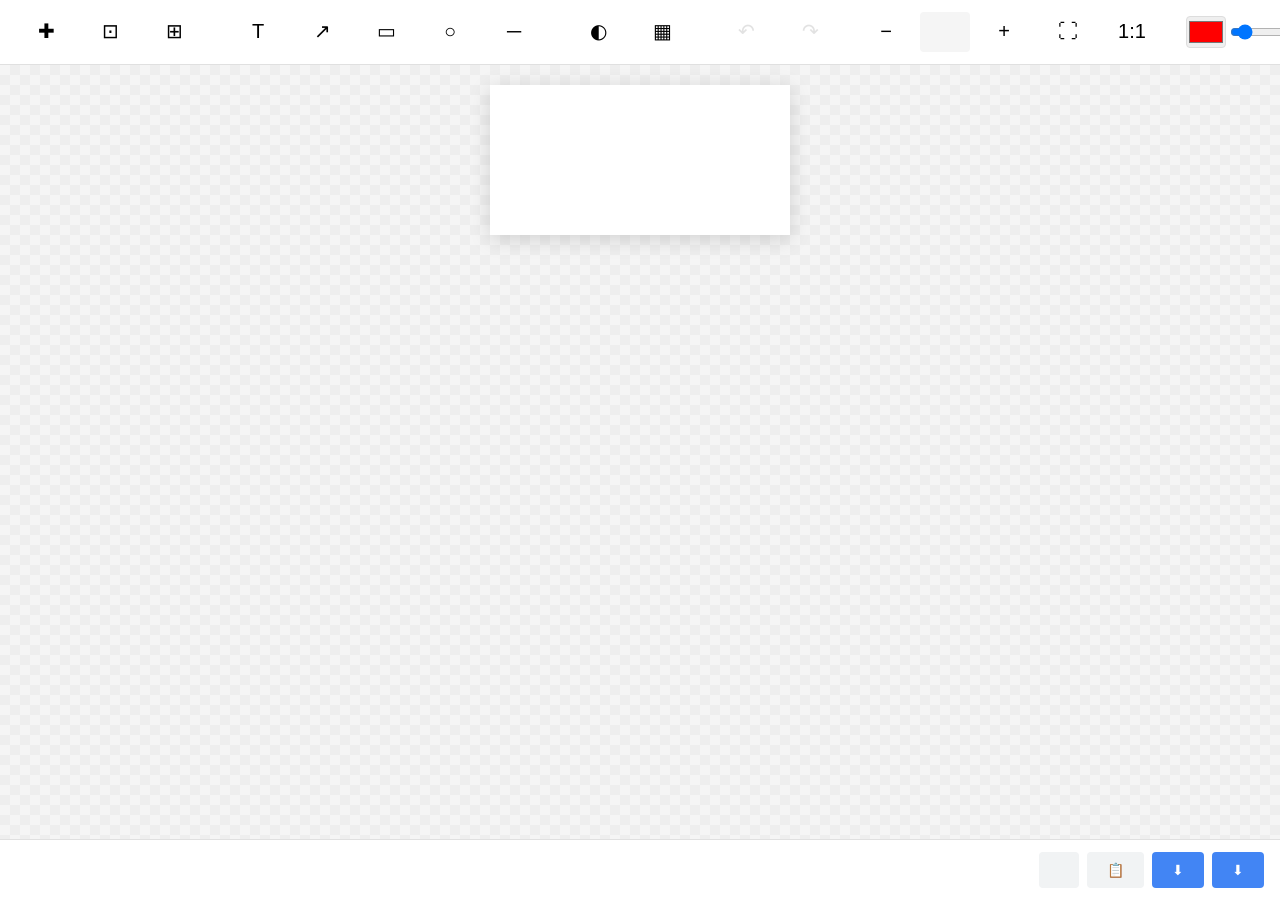
<file: src/editor/index.html>
<!DOCTYPE html>
<html lang="en">
  <head>
    <meta charset="UTF-8" />
    <meta name="viewport" content="width=device-width, initial-scale=1.0" />
    <title>Edit Screenshot - Element Screenshot Editor</title>
    <link rel="stylesheet" href="editor.css" />
  </head>
  <body>
    <div class="editor-container">
      <!-- Toolbar -->
      <div class="editor-toolbar">
        <div class="editor-toolbar__section">
          <button
            class="editor-toolbar__btn"
            data-tool="move"
            title="Move (V)"
            data-i18n="tooltipMove"
            data-i18n-attr="title"
          >
            <span class="icon">&#10010;</span>
            <span class="label" data-i18n="toolMove"></span>
          </button>
          <button
            class="editor-toolbar__btn"
            data-tool="crop"
            title="Crop (C)"
            data-i18n="tooltipCrop"
            data-i18n-attr="title"
          >
            <span class="icon">⊡</span>
            <span class="label" data-i18n="toolCrop"></span>
          </button>
          <button
            class="editor-toolbar__btn"
            data-action="padding"
            id="paddingBtn"
            title="Add Padding (P)"
            data-i18n="tooltipPadding"
            data-i18n-attr="title"
          >
            <span class="icon">⊞</span>
            <span class="label" data-i18n="toolPadding"></span>
          </button>
        </div>

        <div class="editor-toolbar__divider"></div>

        <div class="editor-toolbar__section">
          <button
            class="editor-toolbar__btn"
            data-tool="text"
            title="Text (T)"
            data-i18n="tooltipText"
            data-i18n-attr="title"
          >
            <span class="icon">T</span>
            <span class="label" data-i18n="toolText"></span>
          </button>
          <button
            class="editor-toolbar__btn"
            data-tool="arrow"
            title="Arrow (A)"
            data-i18n="tooltipArrow"
            data-i18n-attr="title"
          >
            <span class="icon">↗</span>
            <span class="label" data-i18n="toolArrow"></span>
          </button>
          <button
            class="editor-toolbar__btn"
            data-tool="rectangle"
            title="Rectangle (R)"
            data-i18n="tooltipRectangle"
            data-i18n-attr="title"
          >
            <span class="icon">▭</span>
            <span class="label" data-i18n="toolRectangle"></span>
          </button>
          <button
            class="editor-toolbar__btn"
            data-tool="circle"
            title="Circle (O)"
            data-i18n="tooltipCircle"
            data-i18n-attr="title"
          >
            <span class="icon">○</span>
            <span class="label" data-i18n="toolCircle"></span>
          </button>
          <button
            class="editor-toolbar__btn"
            data-tool="line"
            title="Line (L)"
            data-i18n="tooltipLine"
            data-i18n-attr="title"
          >
            <span class="icon">─</span>
            <span class="label" data-i18n="toolLine"></span>
          </button>
        </div>

        <div class="editor-toolbar__divider"></div>

        <div class="editor-toolbar__section">
          <button
            class="editor-toolbar__btn"
            data-tool="blur"
            title="Blur (B)"
            data-i18n="tooltipBlur"
            data-i18n-attr="title"
          >
            <span class="icon">◐</span>
            <span class="label" data-i18n="toolBlur"></span>
          </button>
          <button
            class="editor-toolbar__btn"
            data-tool="mosaic"
            title="Mosaic (M)"
            data-i18n="tooltipMosaic"
            data-i18n-attr="title"
          >
            <span class="icon">▦</span>
            <span class="label" data-i18n="toolMosaic"></span>
          </button>
        </div>

        <div class="editor-toolbar__divider"></div>

        <div class="editor-toolbar__section">
          <button
            class="editor-toolbar__btn"
            data-action="undo"
            title="Undo (Ctrl+Z)"
            id="undoBtn"
            disabled
            data-i18n="tooltipUndo"
            data-i18n-attr="title"
          >
            <span class="icon">↶</span>
            <span class="label" data-i18n="actionUndo"></span>
          </button>
          <button
            class="editor-toolbar__btn"
            data-action="redo"
            title="Redo (Ctrl+Y)"
            id="redoBtn"
            disabled
            data-i18n="tooltipRedo"
            data-i18n-attr="title"
          >
            <span class="icon">↷</span>
            <span class="label" data-i18n="actionRedo"></span>
          </button>
        </div>

        <div class="editor-toolbar__spacer"></div>

        <div class="editor-toolbar__section">
          <button
            class="editor-toolbar__btn"
            data-action="zoom-out"
            title="Zoom Out (-)"
            id="zoomOutBtn"
            data-i18n="tooltipZoomOut"
            data-i18n-attr="title"
          >
            <span class="icon">−</span>
            <span class="label" data-i18n="actionZoomOut"></span>
          </button>
          <span
            id="zoomLevel"
            class="editor-toolbar__zoom-level"
            data-i18n="actionActualSize"
            data-i18n-dynamic="true"
          ></span>
          <button
            class="editor-toolbar__btn"
            data-action="zoom-in"
            title="Zoom In (+)"
            id="zoomInBtn"
            data-i18n="tooltipZoomIn"
            data-i18n-attr="title"
          >
            <span class="icon">+</span>
            <span class="label" data-i18n="actionZoomIn"></span>
          </button>
          <button
            class="editor-toolbar__btn"
            data-action="fit-screen"
            title="Fit to Screen (F)"
            id="fitScreenBtn"
            data-i18n="tooltipFitScreen"
            data-i18n-attr="title"
          >
            <span class="icon">⛶</span>
            <span class="label" data-i18n="actionFit"></span>
          </button>
          <button
            class="editor-toolbar__btn"
            data-action="actual-size"
            title="Actual Size (0)"
            id="actualSizeBtn"
            data-i18n="tooltipActualSize"
            data-i18n-attr="title"
          >
            <span class="icon">1:1</span>
            <span class="label" data-i18n="actionActualSize"></span>
          </button>
        </div>

        <div class="editor-toolbar__divider"></div>

        <div class="editor-toolbar__section">
          <input
            type="color"
            id="colorPicker"
            value="#ff0000"
            title="Color"
            data-i18n="colorPickerTitle"
            data-i18n-attr="title"
          />
          <input
            type="range"
            id="strokeWidth"
            min="1"
            max="20"
            value="3"
            title="Stroke Width"
            data-i18n="strokeWidthTitle"
            data-i18n-attr="title"
          />
          <span id="strokeWidthValue">3px</span>
        </div>
      </div>

      <!-- Canvas Area -->
      <div class="editor-canvas-wrapper" id="canvasWrapper">
        <canvas id="editorCanvas" class="editor-canvas"></canvas>
      </div>

      <!-- Bottom Actions -->
      <div class="editor-actions">
        <div class="editor-actions__info">
          <span id="imageInfo" data-i18n="noImageLoaded" data-i18n-dynamic="true"></span>
        </div>

        <div class="editor-actions__buttons">
          <button class="editor-btn editor-btn--secondary" id="resetBtn">
            <span data-i18n="btnReset"></span>
          </button>
          <button class="editor-btn editor-btn--secondary" id="copyBtn">
            <span class="icon" aria-hidden="true">📋</span>
            <span data-i18n="btnCopyClipboard"></span>
          </button>
          <button class="editor-btn editor-btn--primary" id="downloadPngBtn">
            <span class="icon" aria-hidden="true">⬇</span>
            <span data-i18n="btnDownloadPng"></span>
          </button>
          <button class="editor-btn editor-btn--primary" id="downloadJpgBtn">
            <span class="icon" aria-hidden="true">⬇</span>
            <span data-i18n="btnDownloadJpg"></span>
          </button>
        </div>
      </div>
    </div>

    <!-- Tool Options Panel (Dynamic) -->
    <div class="editor-options" id="toolOptions">
      <!-- Tool-specific options will be inserted here -->
    </div>

    <!-- Scripts -->
    <script src="../utils/storage.js"></script>
    <script src="../utils/i18n.js"></script>
    <script src="canvas-manager.js"></script>
    <script src="history-manager.js"></script>
    <script src="tools/base-tool.js"></script>
    <script src="tools/move-tool.js"></script>
    <script src="tools/crop-tool.js"></script>
    <script src="tools/text-tool.js"></script>
    <script src="tools/arrow-tool.js"></script>
    <script src="tools/shape-tool.js"></script>
    <script src="tools/blur-tool.js"></script>
    <script src="tools/mosaic-tool.js"></script>
    <script src="editor.js"></script>
  </body>
</html>
</file>
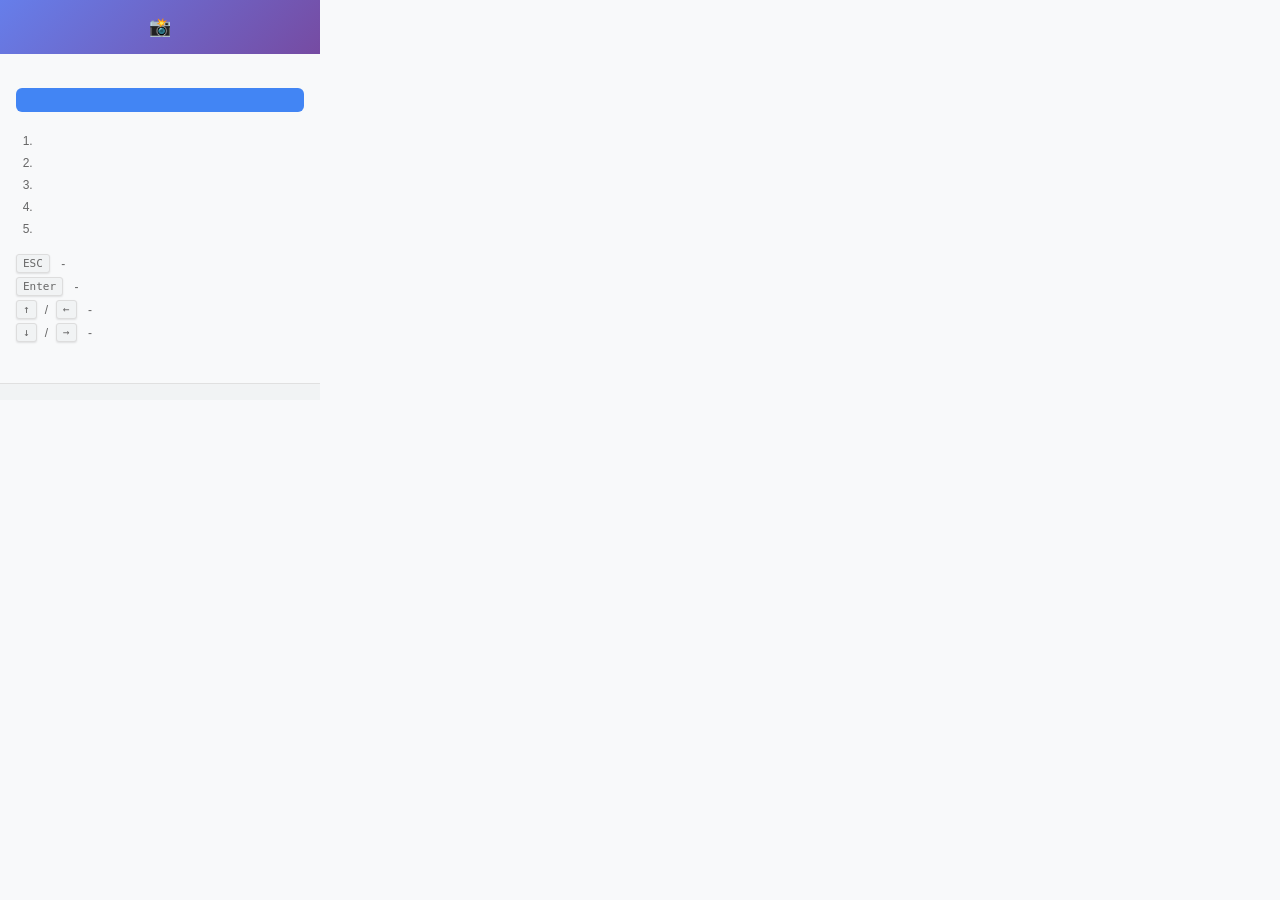
<file: src/popup/popup.html>
<!DOCTYPE html>
<html lang="en">
  <head>
    <meta charset="UTF-8" />
    <meta name="viewport" content="width=device-width, initial-scale=1.0" />
    <title>Element Screenshot Editor</title>
    <link rel="stylesheet" href="popup.css" />
  </head>
  <body>
    <div class="popup-container">
      <header class="popup-header">
        <h1 class="popup-title">
          📸 <span data-i18n="popupTitle"></span>
        </h1>
      </header>

      <main class="popup-main">
        <div class="popup-description" data-i18n="popupDescription"></div>

        <div class="popup-actions">
          <button id="startSelectionBtn" class="popup-btn popup-btn--primary">
            <span data-i18n="startSelectionBtn"></span>
          </button>
        </div>

        <div class="popup-instructions">
          <h3 data-i18n="howToUseTitle"></h3>
          <ol>
            <li data-i18n="howToUseStep1"></li>
            <li data-i18n="howToUseStep2"></li>
            <li data-i18n="howToUseStep3"></li>
            <li data-i18n="howToUseStep4"></li>
            <li data-i18n="howToUseStep5"></li>
          </ol>
        </div>

        <div class="popup-shortcuts">
          <h3 data-i18n="keyboardShortcutsTitle"></h3>
          <ul>
            <li>
              <kbd>ESC</kbd>
              &nbsp;-&nbsp;
              <span class="popup-shortcuts__label" data-i18n="shortcutEsc"></span>
            </li>
            <li>
              <kbd>Enter</kbd>
              &nbsp;-&nbsp;
              <span class="popup-shortcuts__label" data-i18n="shortcutEnter"></span>
            </li>
            <li>
              <kbd>↑</kbd>
              /
              <kbd>←</kbd>
              &nbsp;-&nbsp;
              <span class="popup-shortcuts__label" data-i18n="shortcutUpLeft"></span>
            </li>
            <li>
              <kbd>↓</kbd>
              /
              <kbd>→</kbd>
              &nbsp;-&nbsp;
              <span class="popup-shortcuts__label" data-i18n="shortcutDownRight"></span>
            </li>
          </ul>
        </div>
      </main>

      <footer class="popup-footer">
        <div id="extensionVersion" class="popup-version"></div>
      </footer>
    </div>

    <script src="../utils/i18n.js"></script>
    <script src="popup.js"></script>
  </body>
</html>
</file>
<file: src/editor/editor.css>
/**
 * Image Editor Styles
 */

* {
  margin: 0;
  padding: 0;
  box-sizing: border-box;
}

body {
  font-family: -apple-system, BlinkMacSystemFont, 'Segoe UI', Roboto, 'Helvetica Neue', Arial,
    sans-serif;
  background: #f5f5f5;
  overflow: hidden;
}

.editor-container {
  display: flex;
  flex-direction: column;
  height: 100vh;
  width: 100vw;
}

/* Toolbar */
.editor-toolbar {
  display: flex;
  align-items: center;
  gap: 8px;
  padding: 12px 16px;
  background: white;
  border-bottom: 1px solid #e0e0e0;
  box-shadow: 0 2px 4px rgba(0, 0, 0, 0.05);
  flex-shrink: 0;
}

.editor-toolbar__section {
  display: flex;
  gap: 4px;
}

.editor-toolbar__divider {
  width: 1px;
  height: 32px;
  background: #e0e0e0;
  margin: 0 4px;
}

.editor-toolbar__spacer {
  flex: 1;
}

.editor-toolbar__btn {
  display: flex;
  flex-direction: column;
  align-items: center;
  gap: 2px;
  padding: 8px 12px;
  border: 1px solid transparent;
  background: transparent;
  border-radius: 4px;
  cursor: pointer;
  transition: all 0.2s ease;
  min-width: 60px;
}

.editor-toolbar__btn:hover {
  background: #f5f5f5;
  border-color: #ddd;
}

.editor-toolbar__btn.active {
  background: #e3f2fd;
  border-color: #4285f4;
  color: #4285f4;
}

.editor-toolbar__btn:disabled {
  opacity: 0.4;
  cursor: not-allowed;
}

.editor-toolbar__btn .icon {
  font-size: 20px;
  line-height: 1;
}

.editor-toolbar__btn .label {
  font-size: 11px;
  font-weight: 500;
}

#colorPicker {
  width: 40px;
  height: 32px;
  border: 1px solid #ddd;
  border-radius: 4px;
  cursor: pointer;
}

#strokeWidth {
  width: 80px;
}

#strokeWidthValue {
  font-size: 12px;
  color: #666;
  min-width: 35px;
}

.editor-toolbar__zoom-level {
  display: inline-flex;
  align-items: center;
  justify-content: center;
  min-width: 50px;
  padding: 4px 8px;
  font-size: 12px;
  font-weight: 600;
  color: #333;
  background: #f5f5f5;
  border-radius: 4px;
}

/* Canvas Area */
.editor-canvas-wrapper {
  flex: 1;
  overflow: auto;
  background: #f5f5f5;
  background-image: linear-gradient(45deg, #eee 25%, transparent 25%),
    linear-gradient(-45deg, #eee 25%, transparent 25%),
    linear-gradient(45deg, transparent 75%, #eee 75%),
    linear-gradient(-45deg, transparent 75%, #eee 75%);
  background-size: 20px 20px;
  background-position: 0 0, 0 10px, 10px -10px, -10px 0px;
  position: relative;
  padding: 20px;
  /* Prevent wrapper from growing beyond flex container bounds */
  min-height: 0;
  /* Use flexbox to center canvas horizontally while allowing vertical scroll */
  display: flex;
  justify-content: center;
  align-items: flex-start;
}

.editor-canvas {
  box-shadow: 0 4px 20px rgba(0, 0, 0, 0.15);
  background: white;
  cursor: crosshair;
  transform-origin: top left;
  transition: none;
  display: block;
  /* Flexbox will position this element, transform will handle zoom/pan */
  position: relative;
}

.editor-canvas.cursor-default {
  cursor: default;
}

.editor-canvas.cursor-move {
  cursor: move;
}

.editor-canvas.cursor-text {
  cursor: text;
}

.editor-canvas.cursor-crosshair {
  cursor: crosshair;
}

.editor-canvas.cursor-crop {
  cursor: url("data:image/svg+xml,%3Csvg%20xmlns='http://www.w3.org/2000/svg'%20width='24'%20height='24'%20viewBox='0%200%2024%2024'%3E%3Cpath%20d='M12%202v6M12%2016v6M2%2012h6M16%2012h6'%20stroke='%23000'%20stroke-width='2'%20stroke-linecap='round'/%3E%3Cpath%20d='M12%201v7M12%2016v7M1%2012h7M16%2012h7'%20stroke='%23fff'%20stroke-width='1.1'%20stroke-linecap='round'/%3E%3Ccircle%20cx='12'%20cy='12'%20r='1.6'%20fill='%23fff'%20stroke='%23000'%20stroke-width='1.1'/%3E%3C/svg%3E") 12 12, crosshair;
}

/* Bottom Actions */
.editor-actions {
  display: flex;
  justify-content: space-between;
  align-items: center;
  padding: 12px 16px;
  background: white;
  border-top: 1px solid #e0e0e0;
  box-shadow: 0 -2px 4px rgba(0, 0, 0, 0.05);
  flex-shrink: 0;
}

.editor-actions__info {
  font-size: 13px;
  color: #666;
}

.editor-actions__buttons {
  display: flex;
  gap: 8px;
}

.editor-btn {
  padding: 10px 20px;
  border: none;
  border-radius: 4px;
  font-size: 14px;
  font-weight: 500;
  cursor: pointer;
  transition: all 0.2s ease;
  outline: none;
}

.editor-btn--primary {
  background: #4285f4;
  color: white;
}

.editor-btn--primary:hover {
  background: #3367d6;
  transform: translateY(-1px);
  box-shadow: 0 2px 8px rgba(66, 133, 244, 0.4);
}

.editor-btn--secondary {
  background: #f1f3f4;
  color: #333;
}

.editor-btn--secondary:hover {
  background: #e0e0e0;
}

.editor-btn:active {
  transform: translateY(0);
}

.editor-btn:disabled {
  opacity: 0.6;
  cursor: not-allowed;
  transform: none !important;
}

/* Tool Options Panel */
.editor-options {
  position: fixed;
  top: 80px;
  right: 20px;
  background: white;
  padding: 16px;
  border-radius: 8px;
  box-shadow: 0 4px 12px rgba(0, 0, 0, 0.15);
  min-width: 200px;
  max-width: 300px;
  display: none;
}

.editor-options.visible {
  display: block;
}

.editor-options h3 {
  font-size: 14px;
  font-weight: 600;
  margin-bottom: 12px;
  color: #333;
}

.editor-options__field {
  margin-bottom: 12px;
}

.editor-options__field label {
  display: block;
  font-size: 12px;
  font-weight: 500;
  margin-bottom: 4px;
  color: #666;
}

.editor-options__field input,
.editor-options__field select {
  width: 100%;
  padding: 6px 8px;
  border: 1px solid #ddd;
  border-radius: 4px;
  font-size: 13px;
}

.editor-options__field input[type='range'] {
  padding: 0;
}

.editor-options__field input[type='checkbox'] {
  width: auto;
  margin-right: 6px;
}

/* Loading State */
.editor-loading {
  position: fixed;
  top: 0;
  left: 0;
  right: 0;
  bottom: 0;
  background: rgba(255, 255, 255, 0.9);
  display: flex;
  justify-content: center;
  align-items: center;
  flex-direction: column;
  gap: 16px;
  z-index: 1000;
}

.editor-loading__spinner {
  width: 48px;
  height: 48px;
  border: 4px solid #e0e0e0;
  border-top-color: #4285f4;
  border-radius: 50%;
  animation: spin 1s linear infinite;
}

@keyframes spin {
  to {
    transform: rotate(360deg);
  }
}

.editor-loading__text {
  font-size: 14px;
  color: #666;
}

/* Notification */
.editor-notification {
  position: fixed;
  top: 80px;
  left: 50%;
  transform: translateX(-50%);
  background: #323232;
  color: white;
  padding: 12px 24px;
  border-radius: 4px;
  box-shadow: 0 4px 12px rgba(0, 0, 0, 0.3);
  font-size: 14px;
  z-index: 1001;
  animation: slideDown 0.3s ease;
}

.editor-notification--success {
  background: #34a853;
}

.editor-notification--error {
  background: #ea4335;
}

@keyframes slideDown {
  from {
    opacity: 0;
    transform: translateX(-50%) translateY(-10px);
  }
  to {
    opacity: 1;
    transform: translateX(-50%) translateY(0);
  }
}
</file>
<file: src/popup/popup.css>
/**
 * Popup UI Styles
 */

* {
  margin: 0;
  padding: 0;
  box-sizing: border-box;
}

body {
  width: 320px;
  font-family: -apple-system, BlinkMacSystemFont, 'Segoe UI', Roboto, 'Helvetica Neue', Arial,
    sans-serif;
  color: #333;
  background: #f8f9fa;
}

.popup-container {
  display: flex;
  flex-direction: column;
  min-height: 400px;
}

/* Header */
.popup-header {
  background: linear-gradient(135deg, #667eea 0%, #764ba2 100%);
  color: white;
  padding: 16px;
  text-align: center;
}

.popup-title {
  font-size: 18px;
  font-weight: 600;
  margin: 0;
}

/* Main content */
.popup-main {
  flex: 1;
  padding: 16px;
}

.popup-description {
  font-size: 14px;
  color: #666;
  margin-bottom: 16px;
  text-align: center;
}

.popup-actions {
  margin-bottom: 20px;
}

.popup-btn {
  width: 100%;
  padding: 12px 24px;
  border: none;
  border-radius: 6px;
  font-size: 15px;
  font-weight: 500;
  cursor: pointer;
  transition: all 0.2s ease;
  outline: none;
}

.popup-btn--primary {
  background: #4285f4;
  color: white;
}

.popup-btn--primary:hover {
  background: #3367d6;
  transform: translateY(-1px);
  box-shadow: 0 4px 12px rgba(66, 133, 244, 0.4);
}

.popup-btn--primary:active {
  transform: translateY(0);
}

.popup-btn:disabled {
  opacity: 0.6;
  cursor: not-allowed;
  transform: none !important;
}

/* Instructions */
.popup-instructions,
.popup-shortcuts {
  margin-bottom: 16px;
}

.popup-instructions h3,
.popup-shortcuts h3 {
  font-size: 13px;
  font-weight: 600;
  color: #333;
  margin-bottom: 8px;
}

.popup-instructions ol {
  padding-left: 20px;
}

.popup-instructions li {
  font-size: 12px;
  color: #666;
  margin-bottom: 4px;
  line-height: 1.5;
}

.popup-shortcuts ul {
  list-style: none;
  padding: 0;
}

.popup-shortcuts li {
  font-size: 12px;
  color: #666;
  margin-bottom: 4px;
  display: flex;
  align-items: center;
  gap: 8px;
}

kbd {
  background: #f1f3f4;
  padding: 2px 6px;
  border-radius: 3px;
  font-family: 'Monaco', 'Menlo', 'Consolas', monospace;
  font-size: 11px;
  border: 1px solid #ddd;
  box-shadow: 0 1px 2px rgba(0, 0, 0, 0.1);
}

/* Footer */
.popup-footer {
  background: #f1f3f4;
  padding: 8px 16px;
  text-align: center;
  border-top: 1px solid #e0e0e0;
}

.popup-version {
  font-size: 11px;
  color: #999;
}

/* Status message */
.popup-status {
  padding: 8px 12px;
  border-radius: 4px;
  font-size: 12px;
  margin-bottom: 12px;
  text-align: center;
}

.popup-status--success {
  background: #d4edda;
  color: #155724;
  border: 1px solid #c3e6cb;
}

.popup-status--error {
  background: #f8d7da;
  color: #721c24;
  border: 1px solid #f5c6cb;
}

.popup-status--info {
  background: #d1ecf1;
  color: #0c5460;
  border: 1px solid #bee5eb;
}
</file>
